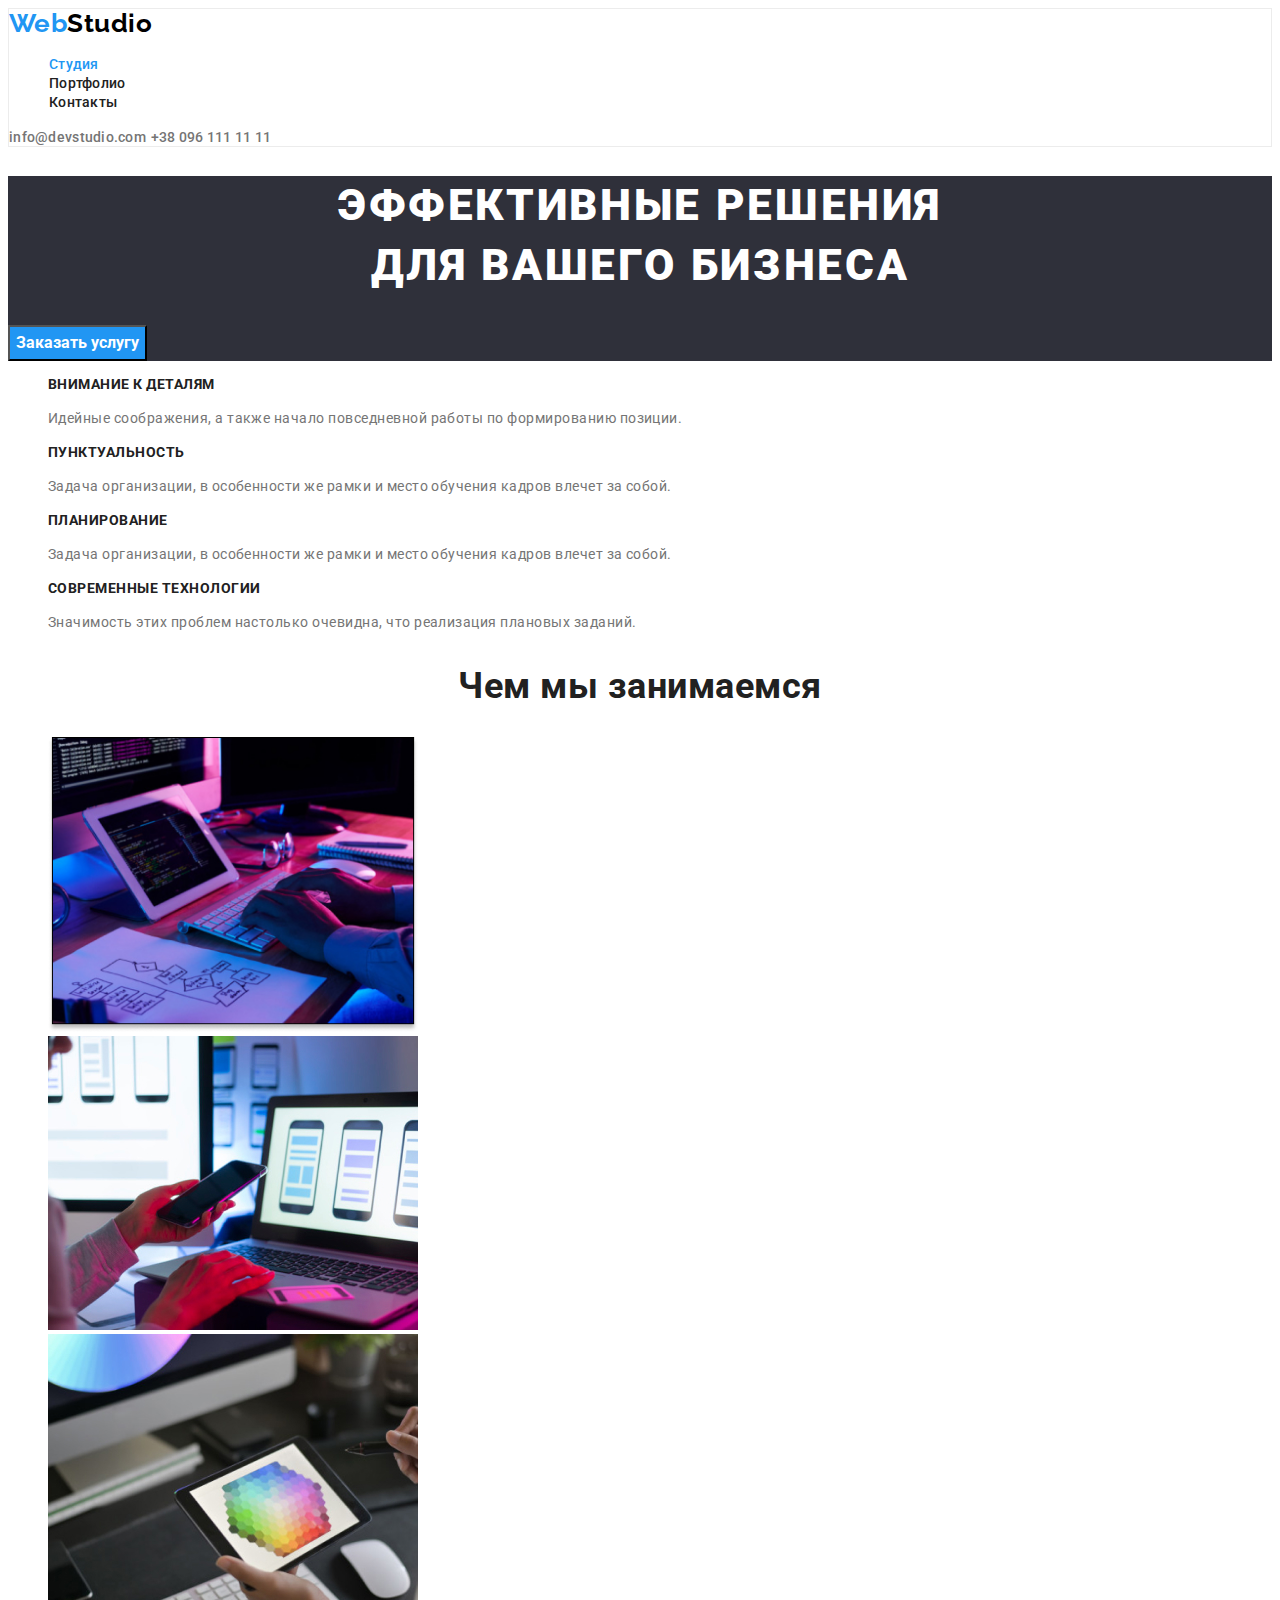
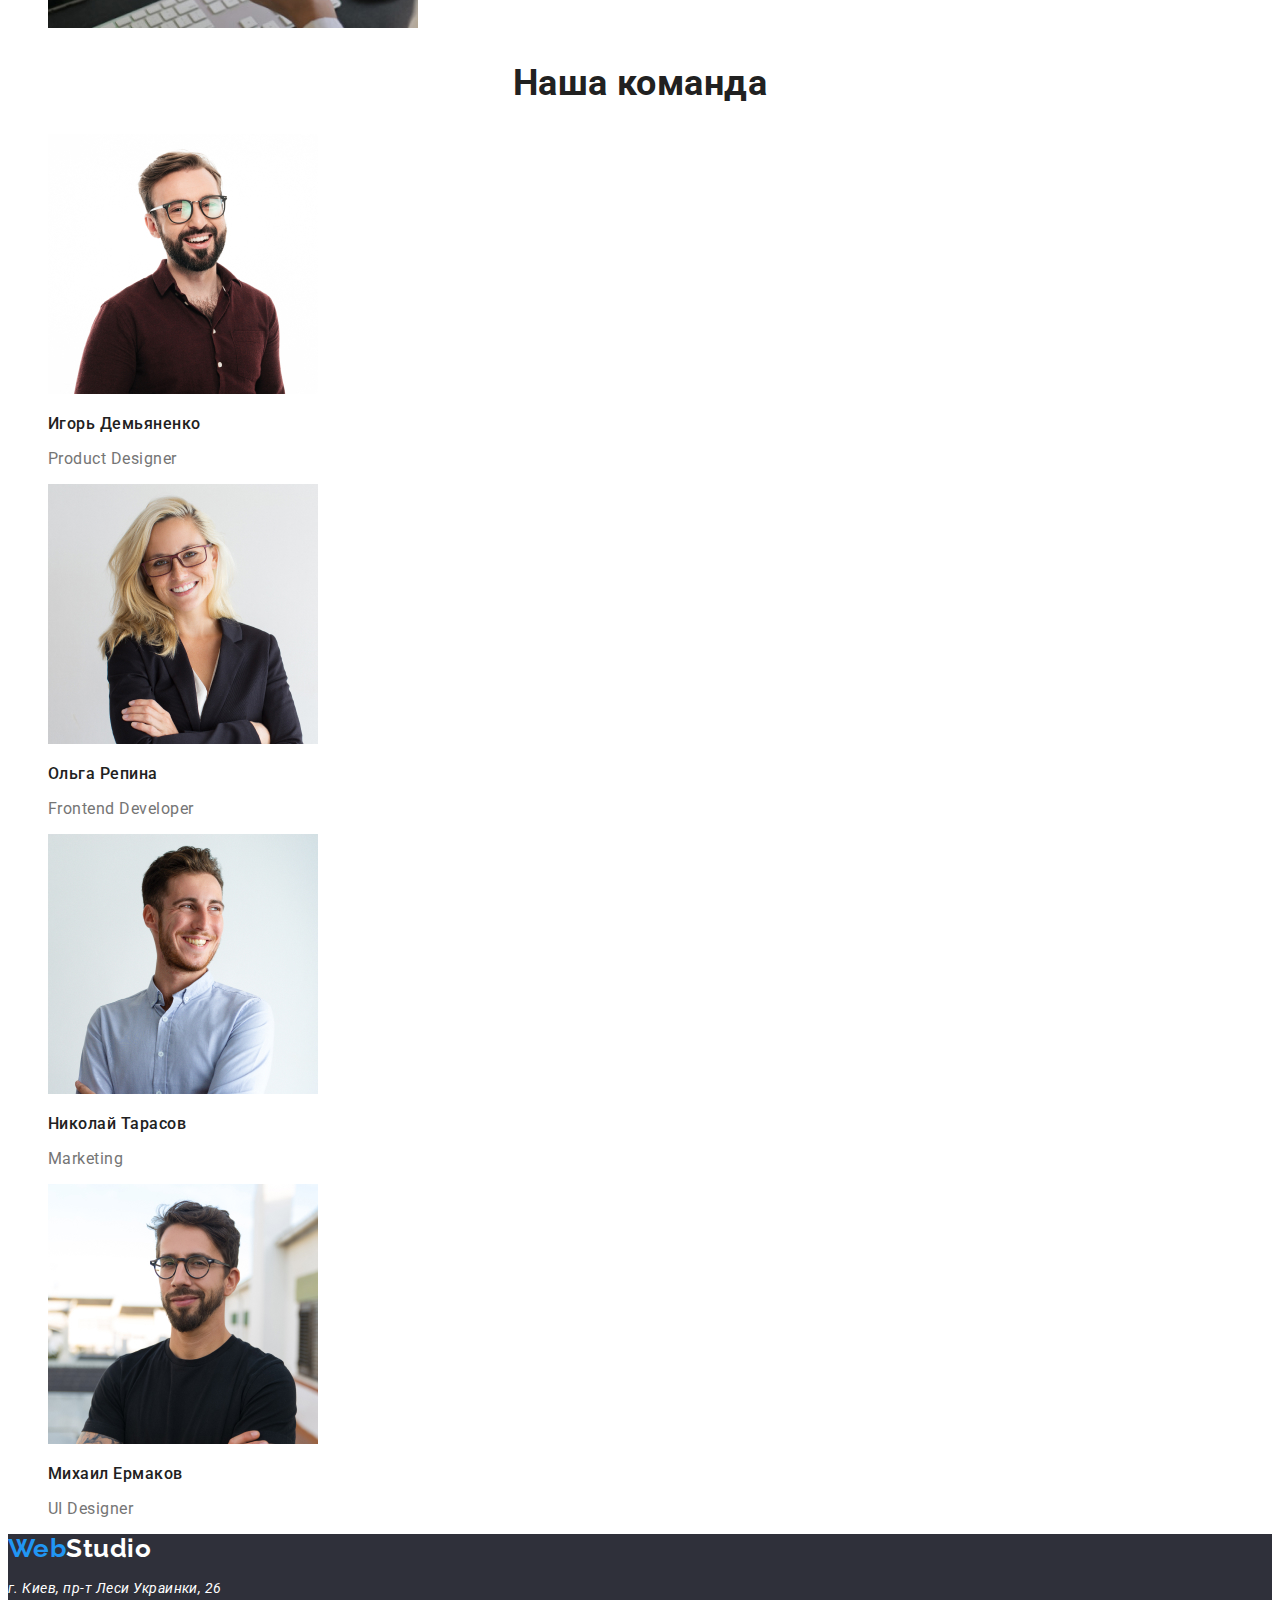
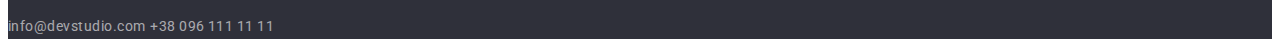
<file: index.html>
<!DOCTYPE html>
<html lang="en">
<head>
    <meta charset="UTF-8">
    <meta http-equiv="X-UA-Compatible" content="IE=edge">
    <meta name="viewport" content="width=device-width, initial-scale=1.0">
    <title>Document</title>
    <link href="https://fonts.googleapis.com/css2?family=Raleway:wght@700&family=Roboto:wght@400;500;700;900&display=swap"
        rel="stylesheet">
    <link rel="stylesheet" href="./css/style.css">
</head>
<body>
<!--header-->
    <header class="page-header">
        <nav>
            <a href="./index.html" class="logo"><span class="logo-web">Web</span>Studio</a>
            <ul class="menu-nav list">
                <li><a href="./index.html" class="link current">Студия</a></li>
                <li><a href="./portfolio.html" class="link">Портфолио</a></li>
                <li><a href="" class="link">Контакты</a></li>       
            </ul>
        </nav>
        
        <!--tel,mail-->
        <div class="header-contact">
           <a class="text" href="mailto:http//info@devstudio.com">info@devstudio.com</a>
            <a class="text" href="tel:+380961111111">+38 096 111 11 11</a>
        </div>

    </header>
<!--main-->
    <main>  
    <!--Герой-->
         <section class="hero">
            <h1 class="hero-title">Эффективные решения <br> для вашего бизнеса</h1>
            <button type="button" class="hero-button">Заказать услугу</button>
         </section>
    <!--Особенности-->
        <section>
            <ul class="feature-list list">
                    <!--Feature 1-->
                <li>
                    <h3 class="title">Внимание к деталям</h3>
                    <p class="text">  Идейные соображения, а также
                        начало повседневной работы по формированию позиции.
                    </p>
                </li>
                    <!--Feature 2-->
                <li>
                    <h3 class="title">Пунктуальность</h3>
                    <p class="text">Задача организации, в особенности же рамки 
                    и место обучения кадров влечет за собой.</p>
                </li>
                    <!--Feature 3-->
                <li>
                    <h3 class="title">Планирование</h3>
                    <p class="text">Задача организации, в особенности же рамки 
                        и место обучения кадров влечет за собой.</p>
                </li>
                    <!--Feature 4-->
                <li>
                    <h3 class="title">Современные технологии</h3>
                    <p class="text">Значимость этих проблем настолько очевидна,
                        что реализация плановых заданий.</p>
                </li>
            </ul>
        </section>
    <!--Чем мы занимаемся-->
        <section class="section">
            <h2 class="section-title">Чем мы занимаемся</h2>
        <ul class="list">
            <li>
                <img src="./images/img1.jpg" alt="картинка програмирование" width="370">
            </li>
            <li>
                <img src="./images/img2.jpg" alt="картинка дизайн приложений" width="370">
            </li>
            <li>
                <img src="./images/img3.jpg" alt="картинка графический дизайн" width="370">
            </li>
        </ul>
        </section>
    <!--Наша команда-->
        <section class="section">
            <h2 class="section-title">Наша команда</h2>
            <ul class="list">
                <li>
                    <img src="./images/img4.jpg" alt="фото дизайнера продуктов" width="270">
                    <h3 class="section-title-man">Игорь Демьяненко</h3>
                    <p class="text">Product Designer</p>
                </li>
                <li>
                    <img src="./images/img5.jpg" alt="фото фронтенд-разработчика" width="270">
                    <h3 class="section-title-man">Ольга Репина</h3>
                    <p class="text">Frontend Developer</p>
                </li>
                <li>
                    <img src="./images/img6.jpg" alt="фото маркетолога" width="270">
                    <h3 class="section-title-man">Николай Тарасов</h3>
                    <p class="text">Marketing</p>
                </li>
                <li>
                    <img src="./images/img7.jpg" alt="фото UI дизайнера" width="270">
                    <h3 class="section-title-man">Михаил Ермаков</h3>
                    <p class="text">UI Designer</p>
                    </li>
            </ul>
        </section>
    </main>
<!--footer-->
    <footer class="page-footer">
            <a href="./index.html" class="logo"> <span class="logo-web">Web</span>Studio</a>
        <address class="footer-address">
                <p class="text">г. Киев, пр-т Леси Украинки, 26</p>
                <a class="text-1" href="mailto:http//info@devstudio.com">info@devstudio.com</a>
                <a class="text-1" href="tel:+380961111111">+38 096 111 11 11</a>
        </address>
    </footer>

    
</body>
</file>
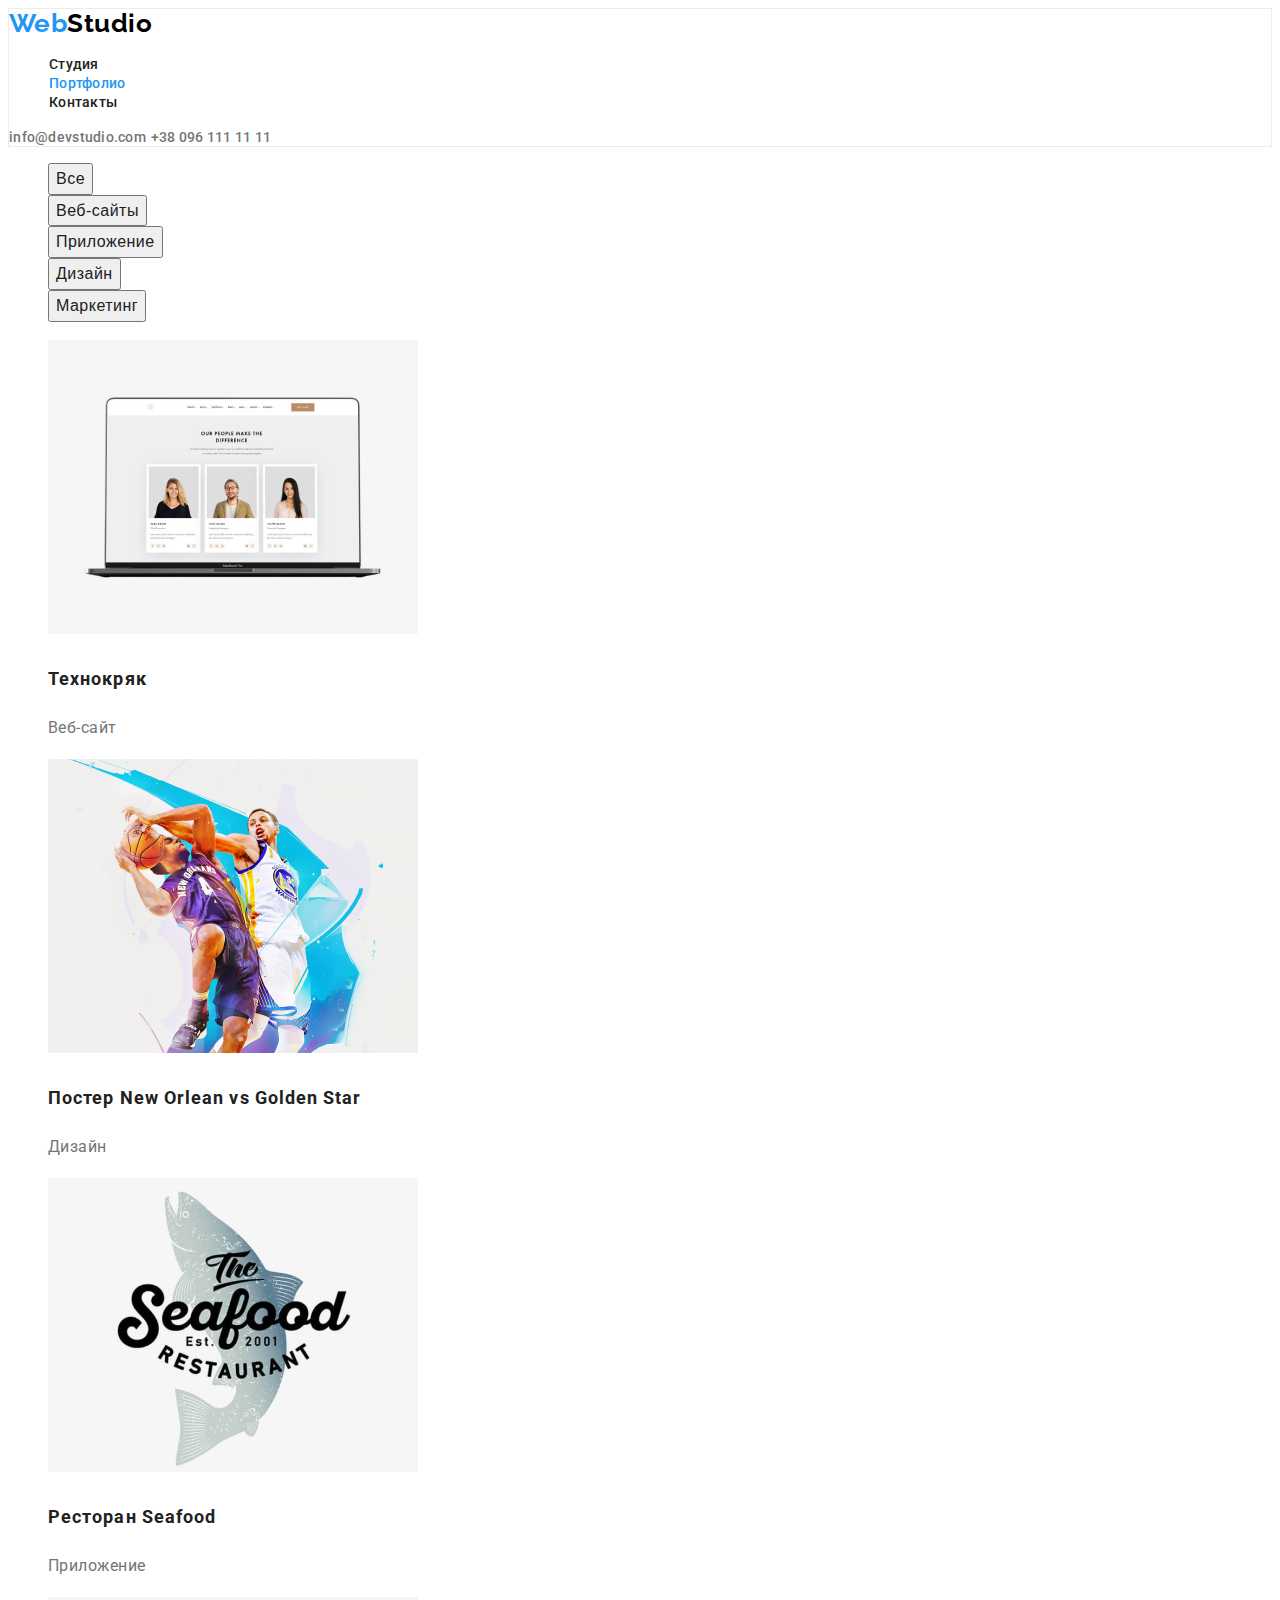
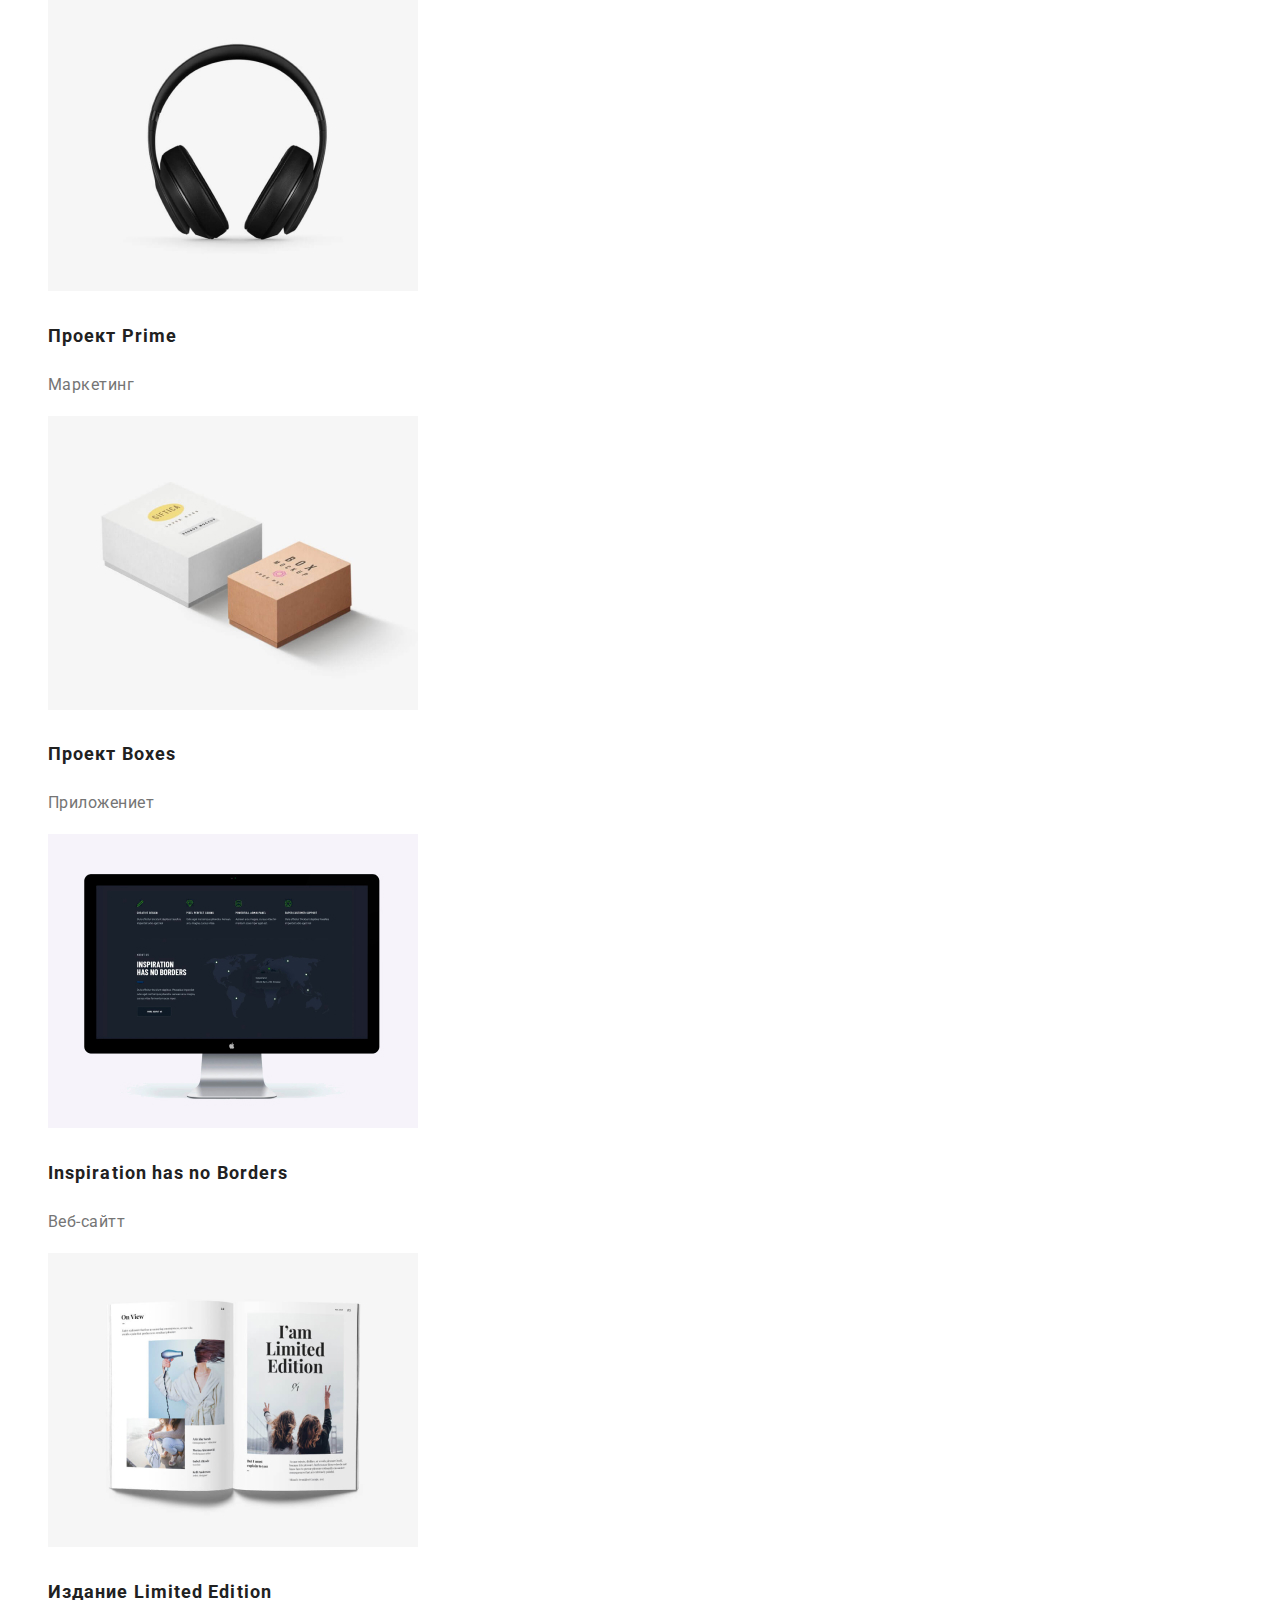
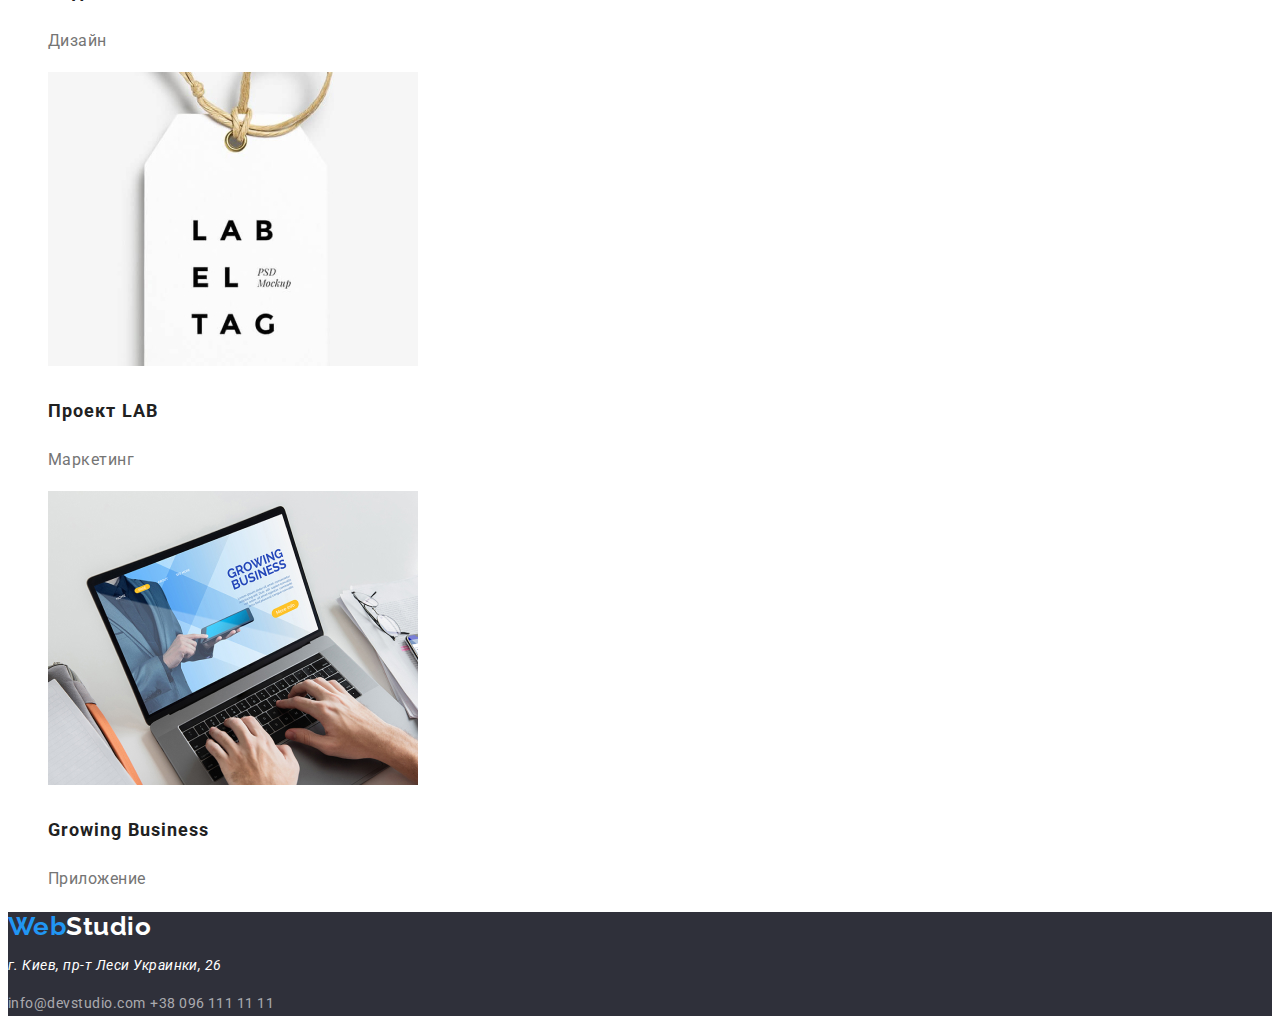
<file: portfolio.html>
<!DOCTYPE html>
<html lang="en">
<head>
    <meta charset="UTF-8">
    <meta http-equiv="X-UA-Compatible" content="IE=edge">
    <meta name="viewport" content="width=device-width, initial-scale=1.0">
    <title>Document</title>
    <link href="https://fonts.googleapis.com/css2?family=Raleway:wght@700&family=Roboto:wght@400;500;700;900&display=swap"
        rel="stylesheet">
    <link rel="stylesheet" href="./css/style.css">
</head>
<body>
    <!--header-->
    <header class="page-header">
        <nav>
            <a href="./index.html" class="logo"><span class="logo-web">Web</span>Studio</a>
            <ul class="menu-nav list">
                <li><a href="./index.html" class="link">Студия</a></li>
                <li><a href="./portfolio.html" class="link current">Портфолио</a></li>
                <li><a href="" class="link">Контакты</a></li>
            </ul>
        </nav>
        <!--tel,mail-->
        <div class="header-contact">
            <a class="text" href="mailto:http//info@devstudio.com">info@devstudio.com</a>
            <a class="text" href="tel:+380961111111">+38 096 111 11 11</a>
        </div>
    
    </header>
    <!--main-->
   <main>
       <!---filter-->
       
         <ul class="filter list">  
            <li><button type="button" class="filter-button">Все</button></li>
            <li><button type="button" class="filter-button">Веб-сайты</button></li>
            <li><button type="button" class="filter-button">Приложение</button></li>
            <li><button type="button" class="filter-button">Дизайн</button></li>
            <li><button type="button" class="filter-button">Маркетинг</button></li>
        </ul>
    
        <!--project-->

       <ul class="project list">
           <li>
                <img src="./images/img8.jpg" alt="" width="370">
                <h2 class="project-title">Технокряк</h2>
                <p class="project-text">Веб-сайт</p>
           </li>

           <li>
                <img src="./images/img9.jpg" alt="" width="370">
                <h2 class="project-title">Постер New Orlean vs Golden Star</h2>
                <p class="project-text">Дизайн</p>
                
            </li>

            <li>
                <img src="./images/img10.jpg" alt="" width="370">
                <h2 class="project-title">Ресторан Seafood</h2>
                <p class="project-text">Приложение</p>
            </li>

            <li>
                <img src="./images/img11.jpg" alt="" width="370">
                <h2 class="project-title">Проект Prime</h2>
                <p class="project-text">Маркетинг</p>
            </li>

            <li>
                <img src="./images/img12.jpg" alt="" width="370">
                <h2 class="project-title">Проект Boxes</h2>
                <p class="project-text">Приложениет</p>
            </li>

            <li>
                <img src="./images/img13.jpg" alt="" width="370">
                <h2 class="project-title">Inspiration has no Borders</h2>
                <p class="project-text">Веб-сайтт</p>
            </li>

            <li>
                <img src="./images/img14.jpg" alt="" width="370">
                <h2 class="project-title">Издание Limited Edition</h2>
                <p class="project-text">Дизайн</p>
            </li>

            <li>
                <img src="./images/img15.jpg" alt="" width="370">
                <h2 class="project-title">Проект LAB</h2>
                <p class="project-text">Маркетинг</p>
            </li>

            <li>
                <img src="./images/img16.jpg" alt="" width="370">
                <h2 class="project-title">Growing Business</h2>
                <p class="project-text">Приложение</p>
            </li>
         </ul>
   </main>
    <!--footer-->
    <footer class="page-footer">
        <a href="./index.html" class="logo"> <span class="logo-web">Web</span>Studio</a>
        <address class="footer-address">
            <p class="text">г. Киев, пр-т Леси Украинки, 26</p>
            <a class="text-1" href="mailto:http//info@devstudio.com">info@devstudio.com</a>
            <a class="text-1" href="tel:+380961111111">+38 096 111 11 11</a>
        </address>
    </footer>


</body>

</html>
</file>
<file: css/style.css>
:root {
  --primary-text-color: #757575;
  --title-text-color: #212121;
  --accent-color: #2196f3;
  --primary-white-color: #ffffff;
}

body {
  background-color: var(--primary-white-color);
  color: var(--primary-text-color);
  font-family: Roboto, sans-serif;
  letter-spacing: 0.03em;
}
a {
  text-decoration: none;
}

.list {
  list-style: none;
}

/* memu-nav */
.page-header {
  border: 1px solid #ececec;
}
.logo {
  color: #000000;
  font-family: Raleway, cursive;
  font-weight: 700;
  font-size: 26px;
  line-height: 1.1;
  text-decoration: none;
}

.logo:hover,
.logo:focus {
  color: var(--accent-color);
}
.logo-web {
  color: var(--accent-color);
}

.menu-nav .link:hover,
.menu-nav .link:focus {
  color: var(--accent-color);
}
.menu-nav .link {
  color: var(--title-text-color);
  font-weight: 500;
  font-size: 14px;
  line-height: 1.14;
  letter-spacing: 0.02em;
  text-decoration: none;
}
.menu-nav .current {
  color: var(--accent-color);
}

/* Контакты */
.header-contact .text:hover,
.header-contact .text:focus {
  color: var(--accent-color);
}
.header-contact .text {
  color: var(--primary-text-color);
  font-weight: 500;
  font-size: 14px;
  line-height: 1.14;
  letter-spacing: 0.02em;
  text-decoration: none;
  cursor: default;
}

/* Hero */
.hero {
  background-color: #2f303a;
}
.hero-title {
  color: var(--primary-white-color);
  font-family: Roboto;
  font-style: 400;
  font-weight: 900;
  font-size: 44px;
  line-height: 1.36;
  letter-spacing: 0.06em;
  text-transform: uppercase;
  text-align: center;
}

/* hero button */
.hero-button {
  background-color: var(--accent-color);
  color: var(--primary-white-color);
  font-family: inherit;
  font-weight: 700;
  font-size: 16px;
  line-height: 1.87;
  cursor: pointer;
}

.hero-button:hover,
.hero-button:focus {
  color: var(--primary-white-color);
  background-color: #188ce8;
}

/* Feature */
.feature-list .title {
  color: var(--title-text-color);
  font-weight: 700;
  font-size: 14px;
  line-height: 1.14;
  text-transform: uppercase;
}
.feature-list .text {
  font-size: 14px;
  line-height: 1.71;
}

/* section */
.section-title {
  color: var(--title-text-color);
  font-weight: 700;
  font-size: 36px;
  line-height: 1.17;
  text-align: center;
}

.section-title-man {
  color: var(--title-text-color);
  font-weight: 500;
  font-size: 16px;
  line-height: 1.19;
}
.section .text {
  font-size: 16px;
  line-height: 1.19;
}

/* footer */
.page-footer {
  background: #2f303a;
}

.page-footer .logo:hover,
.page-footer .logo:focus {
  color: var(--accent-color);
}

.page-footer .logo {
  color: var(--primary-white-color);
}

.footer-address .text {
  font-size: 14px;
  line-height: 1.71;
  color: var(--primary-white-color);
}

.footer-address .text-1:hover,
.footer-address .text-1:focus {
  color: var(--accent-color);
}
.footer-address .text-1 {
  font-style: normal;
  font-size: 14px;
  line-height: 1.71;
  color: rgba(255, 255, 255, 0.6);
  text-decoration: none;
  cursor: default;
}

/* Portfolio */

/* filter */

.filter {
  font-family: Roboto;
  font-size: 16px;
  line-height: 1.87;
  letter-spacing: 0.03em;
  color: var(--primary-text-color);
}

.filter-button:hover,
.filter-button:focus {
  color: var(--primary-white-color);
  background-color: var(--accent-color);
}
.filter-button {
  font-weight: 500;
  font-size: 16px;
  line-height: 1.62;
  text-align: center;
  letter-spacing: 0.03em;
  cursor: pointer;
  color: var(--title-text-color);
}

/* project */

.project-title {
  font-size: 18px;
  line-height: 2;
  letter-spacing: 0.06em;
  color: var(--title-text-color);
}

.project {
  font-size: 18px;
  line-height: 2;
  letter-spacing: 0.06em;
  color: var(--title-text-color);
}

.project-text {
  font-size: 16px;
  line-height: 1.87;
  letter-spacing: 0.03em;
  color: var(--primary-text-color);
}
</file>
